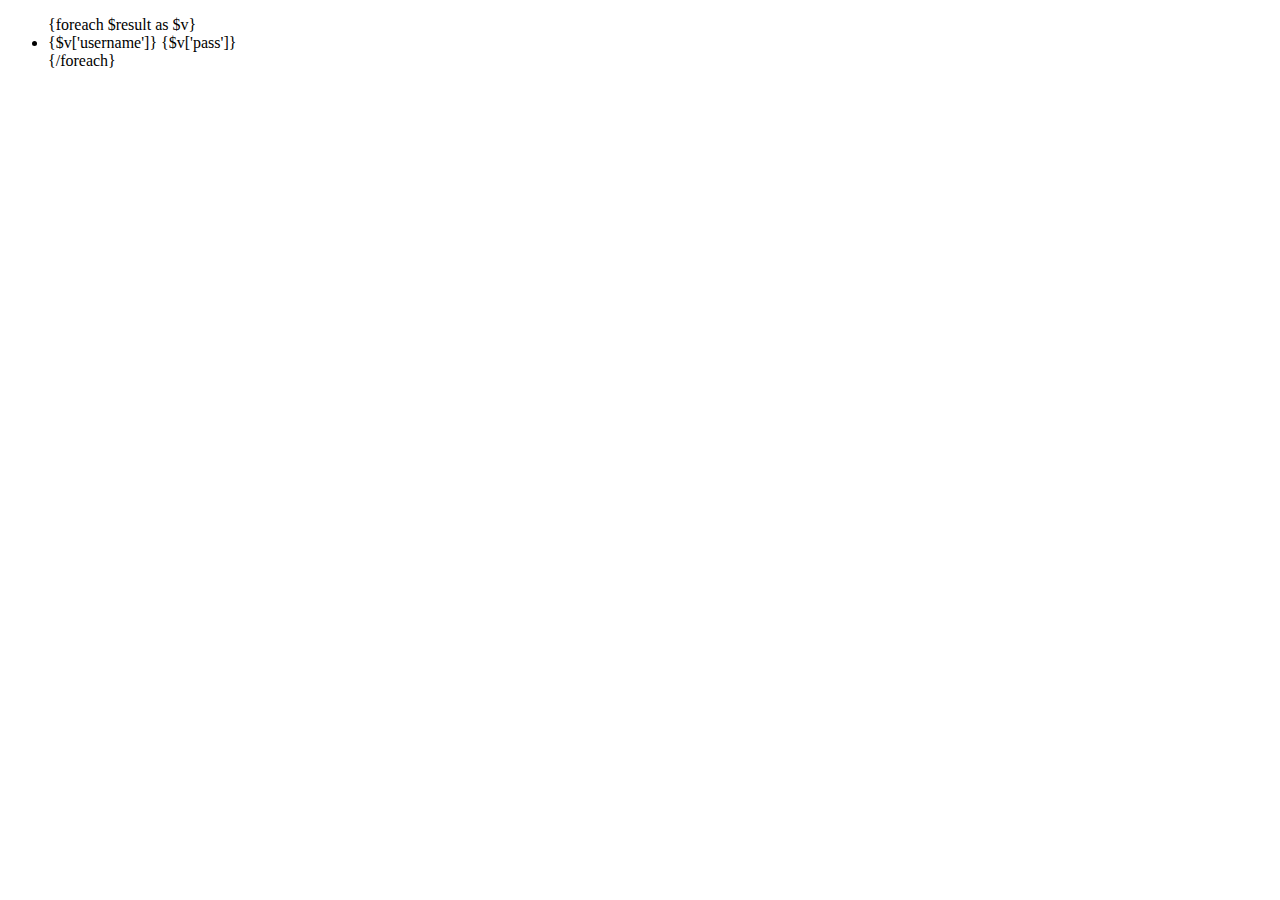
<file: template/index.html>
<!DOCTYPE html>
<html lang="en">
<head>
    <meta charset="UTF-8">
    <title>Title</title>
</head>
<body>
<ul>
    {foreach $result as $v}
    <li>
        {$v['username']} {$v['pass']}
    </li>
    {/foreach}
</ul>

</body>
</html>
</file>
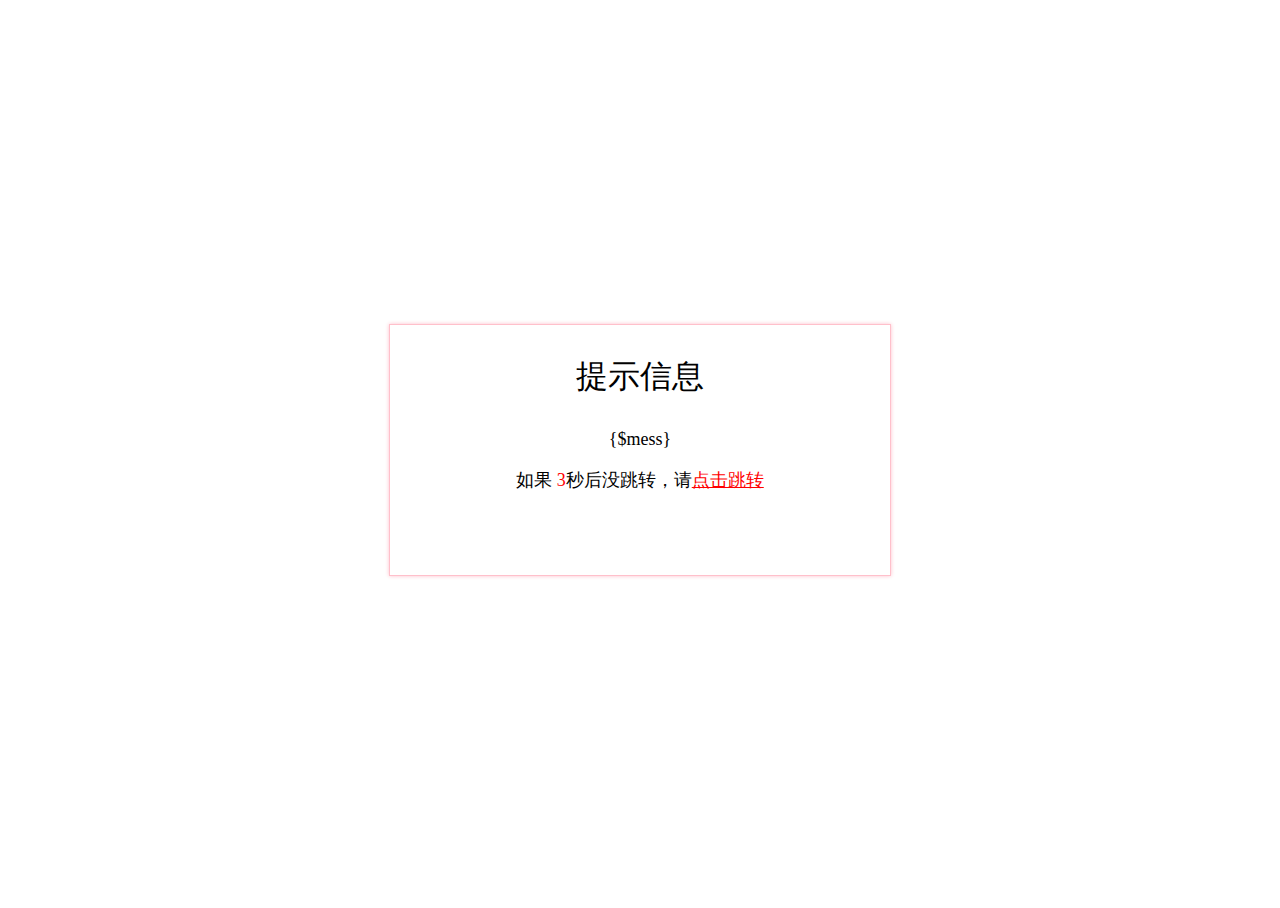
<file: template/admin/mess.html>
<!DOCTYPE html>
<html lang="en">
<head>
    <meta charset="UTF-8">
    <title>Title</title>
</head>
<style>
    html,body{
        width: 100%;
        height: 100%;
        overflow: hidden;
    }
    #box{
        width: 500px;
        height: 250px;
        position: absolute;
        left: 0;
        right: 0;
        bottom: 0;
        top:0;
        margin: auto;
        border: 1px solid pink;
        box-shadow: 0 0 4px pink;
        /*background-image: url("../static/img/bg.png");*/
        background-size: cover;
        background-repeat: no-repeat;
    }
    h1{
        text-align: center;
        margin: 30px 0;
        font-weight: 500;
    }
    p{
        width: 100%;
        text-align: center;
        font-size: 18px;
    }
    p span,p a{
        color: red;
    }
</style>
<body>
    <div id="box">
        <h1>提示信息</h1>
        <p>{$mess}</p>
        <p>如果 <span>3</span>秒后没跳转，请<a href="{$src}">点击跳转</a></p>
    </div>
</body>
</html>
<script>
    let span=document.querySelector('span');
    let a=document.querySelector('a');
    let src=a.href;
    let i=3;
    let t=setInterval(function () {
        i--;
        if (i===0){
            location.href=src;
            clearInterval(t);
        }
        span.innerHTML=i;
    },1000)
</script>
</file>
